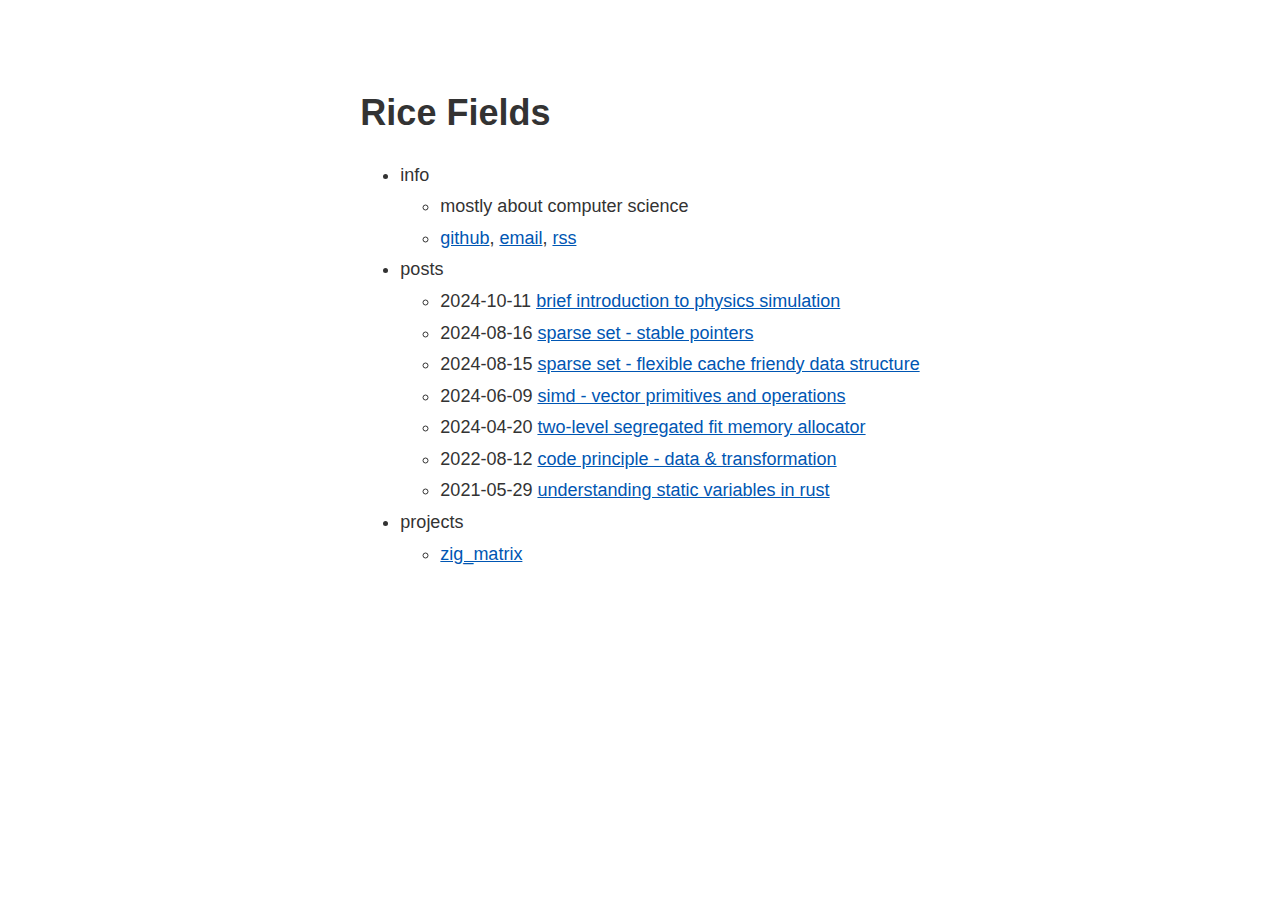
<file: index.html>
<!DOCTYPE html>
<html lang="en"><head>
  <meta charset="utf-8" />
  <meta http-equiv="X-UA-Compatible" content="IE=edge" />
  <meta name="viewport" content="width=device-width, initial-scale=1" />

  <title>Rice Fields</title><!-- Begin Jekyll SEO tag v2.8.0 -->
<meta name="generator" content="Jekyll v4.3.3" />
<meta property="og:title" content="Rice Fields" />
<meta name="author" content="RiceFields" />
<meta property="og:locale" content="en_US" />
<meta name="description" content="A blog mostly dedicated to computer science" />
<meta property="og:description" content="A blog mostly dedicated to computer science" />
<link rel="canonical" href="https://ricefields.me/" />
<meta property="og:url" content="https://ricefields.me/" />
<meta property="og:site_name" content="Rice Fields" />
<meta property="og:type" content="website" />
<meta name="twitter:card" content="summary" />
<meta property="twitter:title" content="Rice Fields" />
<script type="application/ld+json">
{"@context":"https://schema.org","@type":"WebSite","author":{"@type":"Person","name":"RiceFields","url":"https://twitter.com/RiceDotMe"},"description":"A blog mostly dedicated to computer science","headline":"Rice Fields","name":"Rice Fields","publisher":{"@type":"Organization","logo":{"@type":"ImageObject","url":"https://ricefields.me/logo.png"},"name":"RiceFields"},"url":"https://ricefields.me/"}</script>
<!-- End Jekyll SEO tag -->
<link type="application/atom+xml" rel="alternate" href="https://ricefields.me/feed.xml" title="Rice Fields" /><link rel="shortcut icon" type="image/x-icon" href="" />
  <link rel="stylesheet" href="/assets/css/main.css" />
</head><body a="light">
    <main class="page-content" aria-label="Content">
      <div class="w">
        <div class="home-page">
  <div>
  <header>
    <h1>Rice Fields</h1></header><ul><li>info</li><ul><li>mostly about computer science</li><li><a href="https://github.com/AshishBhattarai">github</a>, <a href="mailto:ashishbhattarai@proton.me">email</a>, <a href="feed.xml">rss</a></li></ul><li>posts</li><ul><li>
          <span>2024-10-11</span>
          <a href="/2024/10/11/intro-to-physics-simulation.html">brief introduction to physics simulation</a>
        </li><li>
          <span>2024-08-16</span>
          <a href="/2024/08/16/sparse-set-stable-pointer.html">sparse set - stable pointers</a>
        </li><li>
          <span>2024-08-15</span>
          <a href="/2024/08/15/sparse-set.html">sparse set - flexible cache friendy data structure</a>
        </li><li>
          <span>2024-06-09</span>
          <a href="/2024/06/09/vector-primitives.html">simd - vector primitives and operations</a>
        </li><li>
          <span>2024-04-20</span>
          <a href="/2024/04/20/tlsf-allocator.html">two-level segregated fit memory allocator</a>
        </li><li>
          <span>2022-08-12</span>
          <a href="/2022/08/12/code-principles-data-and-transformation.html">code principle - data & transformation</a>
        </li><li>
          <span>2021-05-29</span>
          <a href="/2021/05/29/static-variables-in-rust.html">understanding static variables in rust</a>
        </li></ul><li>projects</li><ul><li><a href="https://github.com/AshishBhattarai/zig_matrix">zig_matrix</a></li></ul></ul></div>
  
</div>

      </div>
    </main>

    
  </body>
</html>
</file>
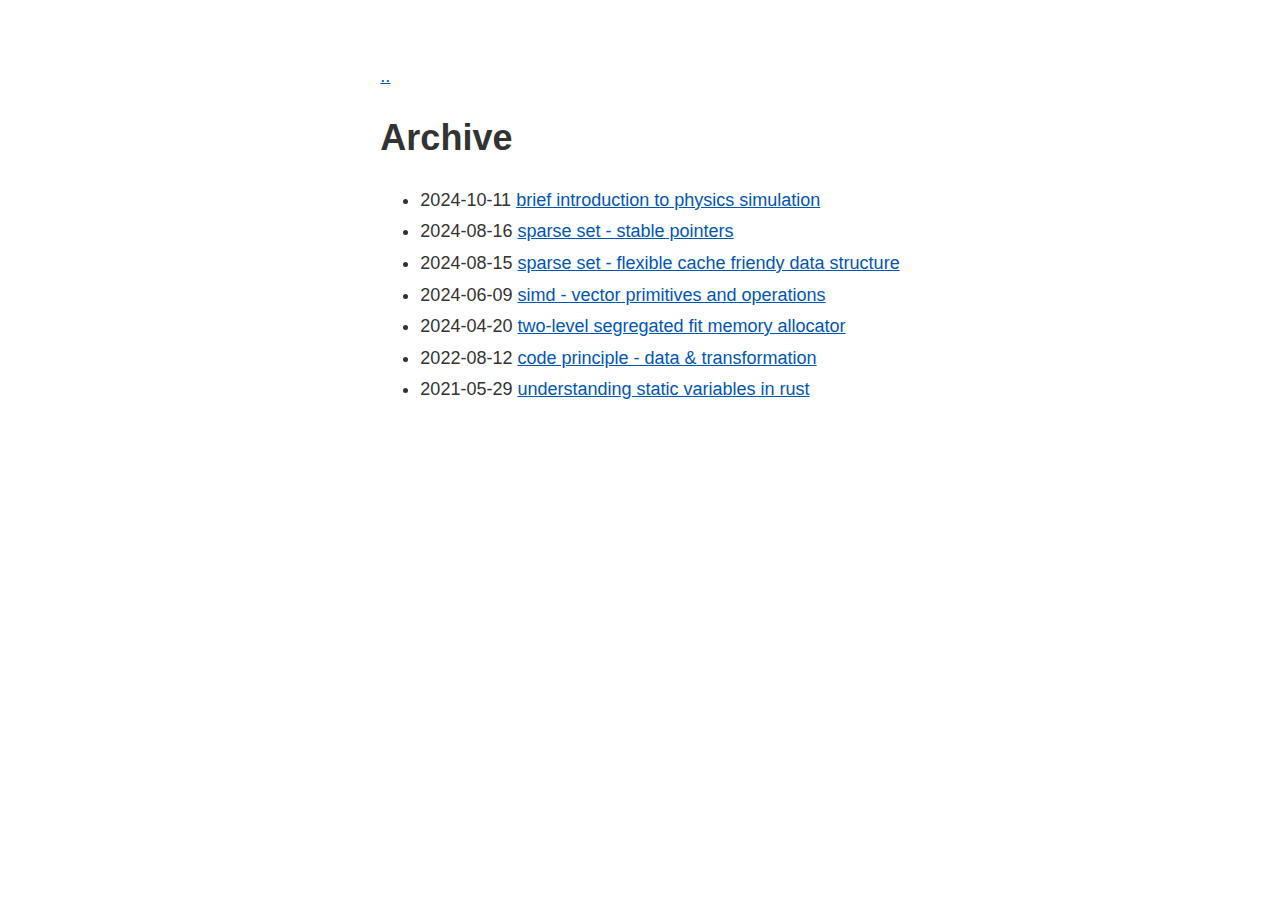
<file: archive.html>
<!DOCTYPE html>
<html lang="en"><head>
  <meta charset="utf-8" />
  <meta http-equiv="X-UA-Compatible" content="IE=edge" />
  <meta name="viewport" content="width=device-width, initial-scale=1" />

  <title>Archive</title><!-- Begin Jekyll SEO tag v2.8.0 -->
<meta name="generator" content="Jekyll v4.3.3" />
<meta property="og:title" content="Archive" />
<meta name="author" content="RiceFields" />
<meta property="og:locale" content="en_US" />
<meta name="description" content="A blog mostly dedicated to computer science" />
<meta property="og:description" content="A blog mostly dedicated to computer science" />
<link rel="canonical" href="https://ricefields.me/archive" />
<meta property="og:url" content="https://ricefields.me/archive" />
<meta property="og:site_name" content="Rice Fields" />
<meta property="og:type" content="website" />
<meta name="twitter:card" content="summary" />
<meta property="twitter:title" content="Archive" />
<script type="application/ld+json">
{"@context":"https://schema.org","@type":"WebPage","author":{"@type":"Person","name":"RiceFields","url":"https://twitter.com/RiceDotMe"},"description":"A blog mostly dedicated to computer science","headline":"Archive","publisher":{"@type":"Organization","logo":{"@type":"ImageObject","url":"https://ricefields.me/logo.png"},"name":"RiceFields"},"url":"https://ricefields.me/archive"}</script>
<!-- End Jekyll SEO tag -->
<link type="application/atom+xml" rel="alternate" href="https://ricefields.me/feed.xml" title="Rice Fields" /><link rel="shortcut icon" type="image/x-icon" href="" />
  <link rel="stylesheet" href="/assets/css/main.css" />
</head><body a="light">
    <main class="page-content" aria-label="Content">
      <div class="w">
        <div class="home-page">
  <div><a href="/">..</a><h1>Archive</h1><ul><li>
          <span>2024-10-11</span>
          <a href="/2024/10/11/intro-to-physics-simulation.html">brief introduction to physics simulation</a>
        </li><li>
          <span>2024-08-16</span>
          <a href="/2024/08/16/sparse-set-stable-pointer.html">sparse set - stable pointers</a>
        </li><li>
          <span>2024-08-15</span>
          <a href="/2024/08/15/sparse-set.html">sparse set - flexible cache friendy data structure</a>
        </li><li>
          <span>2024-06-09</span>
          <a href="/2024/06/09/vector-primitives.html">simd - vector primitives and operations</a>
        </li><li>
          <span>2024-04-20</span>
          <a href="/2024/04/20/tlsf-allocator.html">two-level segregated fit memory allocator</a>
        </li><li>
          <span>2022-08-12</span>
          <a href="/2022/08/12/code-principles-data-and-transformation.html">code principle - data & transformation</a>
        </li><li>
          <span>2021-05-29</span>
          <a href="/2021/05/29/static-variables-in-rust.html">understanding static variables in rust</a>
        </li></ul></div>
</div>

      </div>
    </main>

    
  </body>
</html>
</file>
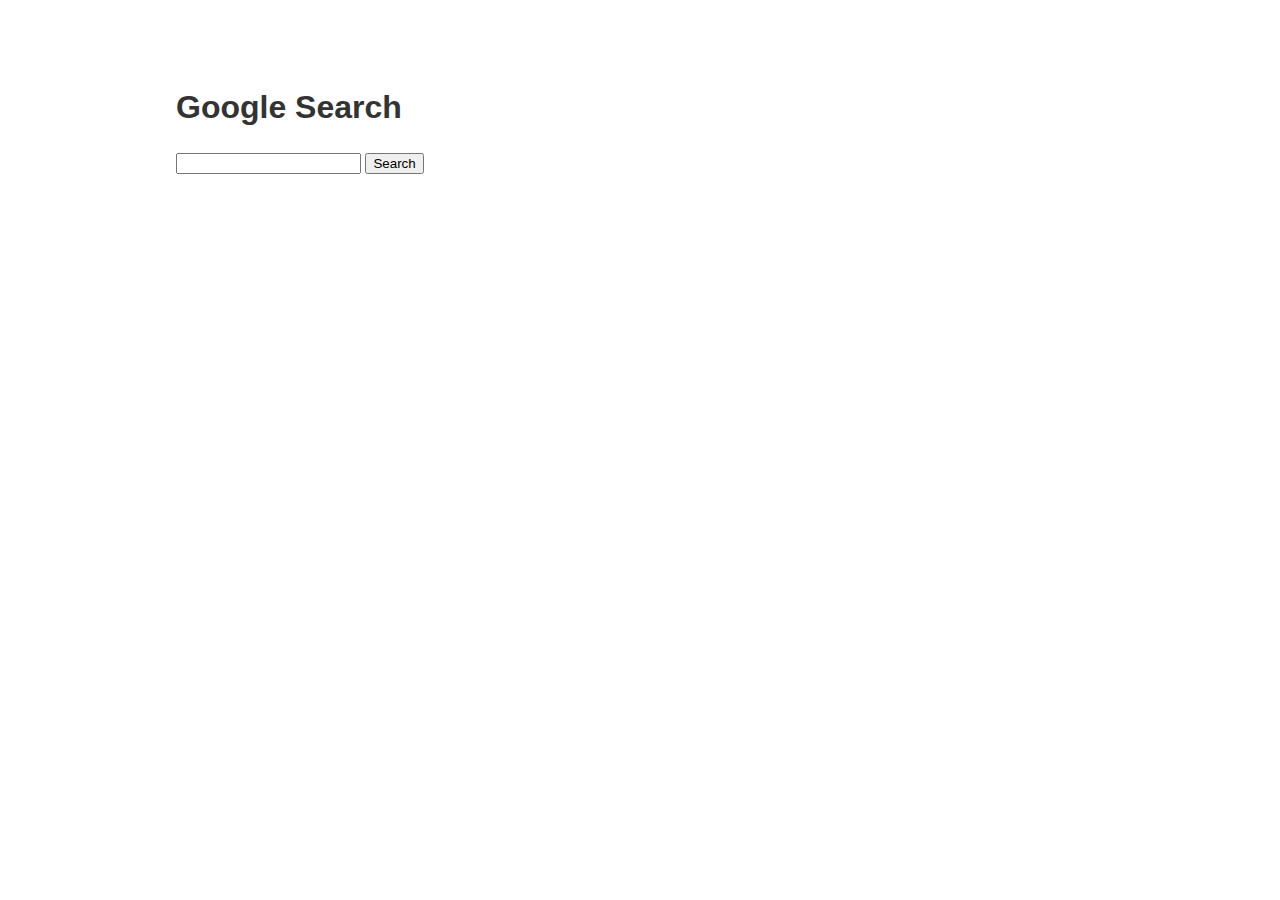
<file: search.html>
<!DOCTYPE html>
<html lang="en"><head>
  <meta charset="utf-8" />
  <meta http-equiv="X-UA-Compatible" content="IE=edge" />
  <meta name="viewport" content="width=device-width, initial-scale=1" />

  <title>Google Search</title><!-- Begin Jekyll SEO tag v2.8.0 -->
<meta name="generator" content="Jekyll v4.3.3" />
<meta property="og:title" content="Google Search" />
<meta name="author" content="RiceFields" />
<meta property="og:locale" content="en_US" />
<meta name="description" content="A blog mostly dedicated to computer science" />
<meta property="og:description" content="A blog mostly dedicated to computer science" />
<link rel="canonical" href="https://ricefields.me/search" />
<meta property="og:url" content="https://ricefields.me/search" />
<meta property="og:site_name" content="Rice Fields" />
<meta property="og:type" content="website" />
<meta name="twitter:card" content="summary" />
<meta property="twitter:title" content="Google Search" />
<script type="application/ld+json">
{"@context":"https://schema.org","@type":"WebPage","author":{"@type":"Person","name":"RiceFields","url":"https://twitter.com/RiceDotMe"},"description":"A blog mostly dedicated to computer science","headline":"Google Search","publisher":{"@type":"Organization","logo":{"@type":"ImageObject","url":"https://ricefields.me/logo.png"},"name":"RiceFields"},"url":"https://ricefields.me/search"}</script>
<!-- End Jekyll SEO tag -->
<link type="application/atom+xml" rel="alternate" href="https://ricefields.me/feed.xml" title="Rice Fields" /><link rel="shortcut icon" type="image/x-icon" href="" />
  <link rel="stylesheet" href="/assets/css/main.css" />
</head><body a="light">
    <main class="page-content" aria-label="Content">
      <div class="w">
        <header>
  <h1 class="page-title"><label for="search-bar">Google Search</label></h1>
</header>
<div class="content">
  <form action="https://google.com/search" class="search-form">
  <div class="search-row">
    <input id="search-bar" type="search" name="q" />

    
    
    
    
    
    <input name="sitesearch" type="hidden"
           value="ricefields.me/" />

    <input type="submit" value="Search" />
  </div>
</form>
</div>
      </div>
    </main>

    
  </body>
</html>
</file>
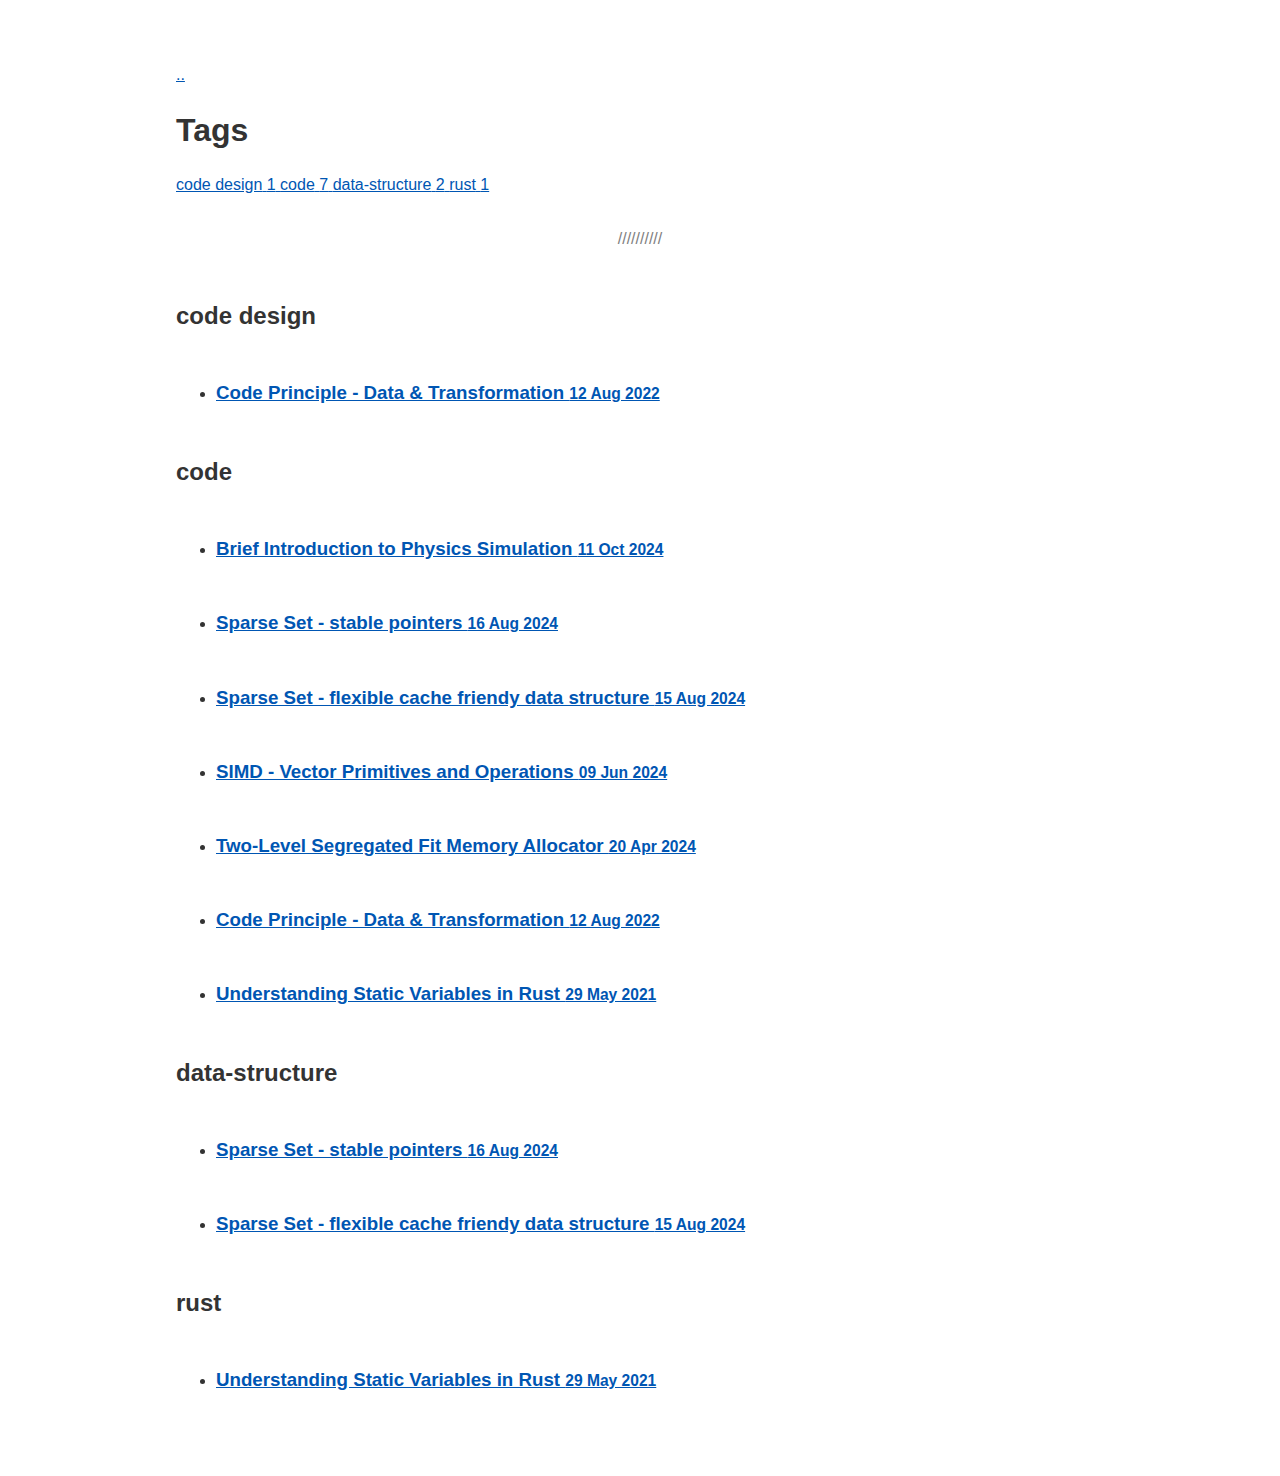
<file: tags.html>
<!DOCTYPE html>
<html lang="en"><head>
  <meta charset="utf-8" />
  <meta http-equiv="X-UA-Compatible" content="IE=edge" />
  <meta name="viewport" content="width=device-width, initial-scale=1" />

  <title>Tags</title><!-- Begin Jekyll SEO tag v2.8.0 -->
<meta name="generator" content="Jekyll v4.3.3" />
<meta property="og:title" content="Tags" />
<meta name="author" content="RiceFields" />
<meta property="og:locale" content="en_US" />
<meta name="description" content="A blog mostly dedicated to computer science" />
<meta property="og:description" content="A blog mostly dedicated to computer science" />
<link rel="canonical" href="https://ricefields.me/tags" />
<meta property="og:url" content="https://ricefields.me/tags" />
<meta property="og:site_name" content="Rice Fields" />
<meta property="og:type" content="website" />
<meta name="twitter:card" content="summary" />
<meta property="twitter:title" content="Tags" />
<script type="application/ld+json">
{"@context":"https://schema.org","@type":"WebPage","author":{"@type":"Person","name":"RiceFields","url":"https://twitter.com/RiceDotMe"},"description":"A blog mostly dedicated to computer science","headline":"Tags","publisher":{"@type":"Organization","logo":{"@type":"ImageObject","url":"https://ricefields.me/logo.png"},"name":"RiceFields"},"url":"https://ricefields.me/tags"}</script>
<!-- End Jekyll SEO tag -->
<link type="application/atom+xml" rel="alternate" href="https://ricefields.me/feed.xml" title="Rice Fields" /><link rel="shortcut icon" type="image/x-icon" href="" />
  <link rel="stylesheet" href="/assets/css/main.css" />
</head><body a="light">
    <main class="page-content" aria-label="Content">
      <div class="w">
        <a href="/">..</a><h1>Tags</h1>

<!-- See https://blog.lanyonm.org/articles/2013/11/21/alphabetize-jekyll-page-tags-pure-liquid.html -->
<!-- With added pipe to handle lack of sort_natural -->

<!-- site_tags: code|code,rust|rust,code design|code design,data-structure|data-structure -->

<!-- tag_words: code design|code designcode|codedata-structure|data-structurerust|rust -->

<div id="tags-page">
  <div class="tags-list">
    
    
    <a href="#code-design" class="tag-link">
      <span class="tag-name">code design</span>
      <span class="tag-count">1</span>
    </a>
    
    
    <a href="#code" class="tag-link">
      <span class="tag-name">code</span>
      <span class="tag-count">7</span>
    </a>
    
    
    <a href="#data-structure" class="tag-link">
      <span class="tag-name">data-structure</span>
      <span class="tag-count">2</span>
    </a>
    
    
    <a href="#rust" class="tag-link">
      <span class="tag-name">rust</span>
      <span class="tag-count">1</span>
    </a>
    
  </div>

  <hr/>

  <div class="posts-by-tag">
    
    
    <div id="code-design" class="posts-for-tag">
      <h2>code design</h2>
      <ul class="posts-list">
        
          <li>
            <h3>
              <a href="/2022/08/12/code-principles-data-and-transformation.html">
                Code Principle - Data & Transformation
                <small>12 Aug 2022</small>
              </a>
            </h3>
          </li>
        
      </ul>
    </div>
    
    
    <div id="code" class="posts-for-tag">
      <h2>code</h2>
      <ul class="posts-list">
        
          <li>
            <h3>
              <a href="/2024/10/11/intro-to-physics-simulation.html">
                Brief Introduction to Physics Simulation
                <small>11 Oct 2024</small>
              </a>
            </h3>
          </li>
        
          <li>
            <h3>
              <a href="/2024/08/16/sparse-set-stable-pointer.html">
                Sparse Set - stable pointers
                <small>16 Aug 2024</small>
              </a>
            </h3>
          </li>
        
          <li>
            <h3>
              <a href="/2024/08/15/sparse-set.html">
                Sparse Set - flexible cache friendy data structure
                <small>15 Aug 2024</small>
              </a>
            </h3>
          </li>
        
          <li>
            <h3>
              <a href="/2024/06/09/vector-primitives.html">
                SIMD - Vector Primitives and Operations
                <small>09 Jun 2024</small>
              </a>
            </h3>
          </li>
        
          <li>
            <h3>
              <a href="/2024/04/20/tlsf-allocator.html">
                Two-Level Segregated Fit Memory Allocator
                <small>20 Apr 2024</small>
              </a>
            </h3>
          </li>
        
          <li>
            <h3>
              <a href="/2022/08/12/code-principles-data-and-transformation.html">
                Code Principle - Data & Transformation
                <small>12 Aug 2022</small>
              </a>
            </h3>
          </li>
        
          <li>
            <h3>
              <a href="/2021/05/29/static-variables-in-rust.html">
                Understanding Static Variables in Rust
                <small>29 May 2021</small>
              </a>
            </h3>
          </li>
        
      </ul>
    </div>
    
    
    <div id="data-structure" class="posts-for-tag">
      <h2>data-structure</h2>
      <ul class="posts-list">
        
          <li>
            <h3>
              <a href="/2024/08/16/sparse-set-stable-pointer.html">
                Sparse Set - stable pointers
                <small>16 Aug 2024</small>
              </a>
            </h3>
          </li>
        
          <li>
            <h3>
              <a href="/2024/08/15/sparse-set.html">
                Sparse Set - flexible cache friendy data structure
                <small>15 Aug 2024</small>
              </a>
            </h3>
          </li>
        
      </ul>
    </div>
    
    
    <div id="rust" class="posts-for-tag">
      <h2>rust</h2>
      <ul class="posts-list">
        
          <li>
            <h3>
              <a href="/2021/05/29/static-variables-in-rust.html">
                Understanding Static Variables in Rust
                <small>29 May 2021</small>
              </a>
            </h3>
          </li>
        
      </ul>
    </div>
    
  </div>
</div>

      </div>
    </main>

    
  </body>
</html>
</file>
<file: assets/css/main.css>
body[a=dark]{background-color:#121212;color:#e0e0e0}body[a=dark] img{filter:invert(1)}body[a=dark] img.ioda{filter:invert(0)}body[a=dark] code{background:#2e2e2e;color:#d4d4d4}body[a=dark] a{color:#1e90ff;text-decoration:underline;transition:color .3s ease}body[a=dark] a:hover,body[a=dark] a:focus{color:#63a4ff;text-decoration:underline}body[a=dark] a:visited{color:#4a7ebb}body[a=dark] a:visited:hover,body[a=dark] a:visited:focus{color:#63a4ff;text-decoration:underline}body[a=dark] .highlight .hll{background-color:#444}body[a=dark] .highlight .c{color:#888}body[a=dark] .highlight .err{background-color:#b94;color:#d00}body[a=dark] .highlight .k{color:#5c8fd8}body[a=dark] .highlight .o{color:#aaa}body[a=dark] .highlight .cm{color:#4a8dff;font-style:italic}body[a=dark] .highlight .cp{color:#4a8dff}body[a=dark] .highlight .c1{color:#888}body[a=dark] .highlight .cs{color:#888}body[a=dark] .highlight .gd{background-color:#b94;border:1px solid #d00}body[a=dark] .highlight .ge{font-style:italic}body[a=dark] .highlight .gr{color:#ff6c6b}body[a=dark] .highlight .gh{color:#aaa}body[a=dark] .highlight .gi{background-color:#2d6a4f;border:1px solid #00c}body[a=dark] .highlight .go{color:#aaa}body[a=dark] .highlight .gp{color:#8ab4f8}body[a=dark] .highlight .gu{color:#aaa}body[a=dark] .highlight .gt{color:#6e8c4a}body[a=dark] .highlight .kc{color:#5c8fd8}body[a=dark] .highlight .kd{color:#5c8fd8}body[a=dark] .highlight .kn{color:#5c8fd8}body[a=dark] .highlight .kp{color:#5c8fd8}body[a=dark] .highlight .kr{color:#5c8fd8}body[a=dark] .highlight .kt{color:#4a9fd1}body[a=dark] .highlight .m{color:#e57b00}body[a=dark] .highlight .s{color:#f48fb1}body[a=dark] .highlight .na{color:#7fc0f5}body[a=dark] .highlight .nb{color:#7f9fbf}body[a=dark] .highlight .nc{color:#4a9fd1}body[a=dark] .highlight .no{color:#8a9b6c}body[a=dark] .highlight .nd{color:#8a9bfc}body[a=dark] .highlight .ni{color:#888}body[a=dark] .highlight .ne{color:#ff6c6b}body[a=dark] .highlight .nf{color:#b38dff}body[a=dark] .highlight .nl{color:#8a9bfc}body[a=dark] .highlight .nn{color:#66b0b4}body[a=dark] .highlight .nt{color:#5c8fd8}body[a=dark] .highlight .nv{color:#002d2d}body[a=dark] .highlight .ow{color:#ddd}body[a=dark] .highlight .w{color:#444}body[a=dark] .highlight .mf{color:#e57b00}body[a=dark] .highlight .mh{color:#e57b00}body[a=dark] .highlight .mi{color:#e57b00}body[a=dark] .highlight .mo{color:#e57b00}body[a=dark] .highlight .sb{color:#ff6c6b}body[a=dark] .highlight .sc{color:#ff6c6b}body[a=dark] .highlight .sd{color:#ff6c6b;font-style:italic}body[a=dark] .highlight .s2{color:#ff6c6b}body[a=dark] .highlight .se{color:#ff6c6b}body[a=dark] .highlight .sh{color:#ff6c6b}body[a=dark] .highlight .si{color:#d00}body[a=dark] .highlight .sx{color:#ff6c6b}body[a=dark] .highlight .sr{color:#8ab4f8}body[a=dark] .highlight .s1{color:#ff6c6b}body[a=dark] .highlight .ss{color:#f0e030}body[a=dark] .highlight .bp{color:#7f9fbf}body[a=dark] .highlight .vc{color:#002d2d}body[a=dark] .highlight .vg{color:#002d2d}body[a=dark] .highlight .vi{color:#002d2d}body[a=dark] .highlight .il{color:#e57b00}body[a=dark] .css .o,body[a=dark] .css .o+.nt,body[a=dark] .css .nt+.nt{color:#888}body[a=light] .highlight .hll{background-color:#f5f5f5}body[a=light] .highlight .c{color:#666}body[a=light] .highlight .err{background-color:#fdd;color:#a00}body[a=light] .highlight .k{color:#005cc5}body[a=light] .highlight .o{color:#555}body[a=light] .highlight .cm{color:#06c;font-style:italic}body[a=light] .highlight .cp{color:#0084ff}body[a=light] .highlight .c1{color:#666}body[a=light] .highlight .cs{color:#666}body[a=light] .highlight .gd{background-color:#fdd;border:1px solid #a00}body[a=light] .highlight .ge{font-style:italic}body[a=light] .highlight .gr{color:#d73a49}body[a=light] .highlight .gh{color:#444}body[a=light] .highlight .gi{background-color:#dfd;border:1px solid #00c}body[a=light] .highlight .go{color:#888}body[a=light] .highlight .gp{color:#007acc}body[a=light] .highlight .gu{color:#444}body[a=light] .highlight .gt{color:#8e8}body[a=light] .highlight .kc{color:#005cc5}body[a=light] .highlight .kd{color:#005cc5}body[a=light] .highlight .kn{color:#005cc5}body[a=light] .highlight .kp{color:#005cc5}body[a=light] .highlight .kr{color:#005cc5}body[a=light] .highlight .kt{color:#0086d1}body[a=light] .highlight .m{color:#e17b25}body[a=light] .highlight .s{color:#e94f77}body[a=light] .highlight .na{color:#4e9fd2}body[a=light] .highlight .nb{color:#2a5b7f}body[a=light] .highlight .nc{color:#0086d1}body[a=light] .highlight .no{color:#4a7a4a}body[a=light] .highlight .nd{color:#6a7cfc}body[a=light] .highlight .ni{color:#666}body[a=light] .highlight .ne{color:#d73a49}body[a=light] .highlight .nf{color:#c678dd}body[a=light] .highlight .nl{color:#6a7cfc}body[a=light] .highlight .nn{color:#5bb5c4}body[a=light] .highlight .nt{color:#005cc5}body[a=light] .highlight .nv{color:#003a3a}body[a=light] .highlight .ow{color:#000}body[a=light] .highlight .w{color:#bbb}body[a=light] .highlight .mf{color:#e17b25}body[a=light] .highlight .mh{color:#e17b25}body[a=light] .highlight .mi{color:#e17b25}body[a=light] .highlight .mo{color:#e17b25}body[a=light] .highlight .sb{color:#d73a49}body[a=light] .highlight .sc{color:#d73a49}body[a=light] .highlight .sd{color:#d73a49;font-style:italic}body[a=light] .highlight .s2{color:#d73a49}body[a=light] .highlight .se{color:#d73a49}body[a=light] .highlight .sh{color:#d73a49}body[a=light] .highlight .si{color:#a00}body[a=light] .highlight .sx{color:#d73a49}body[a=light] .highlight .sr{color:#007acc}body[a=light] .highlight .s1{color:#d73a49}body[a=light] .highlight .ss{color:#f9a825}body[a=light] .highlight .bp{color:#2a5b7f}body[a=light] .highlight .vc{color:#003a3a}body[a=light] .highlight .vg{color:#003a3a}body[a=light] .highlight .vi{color:#003a3a}body[a=light] .highlight .il{color:#e17b25}body[a=light] .css .o,body[a=light] .css .o+.nt,body[a=light] .css .nt+.nt{color:#666}@media(prefers-color-scheme: dark){body[a=auto]{background-color:#121212;color:#e0e0e0}body[a=auto] img{filter:invert(1)}body[a=auto] img.ioda{filter:invert(0)}body[a=auto] code{background:#2e2e2e;color:#d4d4d4}body[a=auto] a{color:#1e90ff;text-decoration:underline;transition:color .3s ease}body[a=auto] a:hover,body[a=auto] a:focus{color:#63a4ff;text-decoration:underline}body[a=auto] a:visited{color:#4a7ebb}body[a=auto] a:visited:hover,body[a=auto] a:visited:focus{color:#63a4ff;text-decoration:underline}}html,body{background:#fff}html{height:100%}body{color:#333;font-family:"Atkinson Hyperlegible",sans-serif;font-size:16px;line-height:1.4;margin:0;min-height:100%;overflow-wrap:break-word}.home-page{display:flex;flex-direction:column;align-items:center;justify-content:center;font-size:18px}.post-meta{text-align:right}h1{text-align:left}h2,h3,h4,h5,h6{margin-top:3rem;text-align:left}hr{margin:2rem 0}p{margin:1rem 0}li{margin:.4rem 0}*:target{background:#ff0}.w{max-width:58rem;margin:0 auto;padding:4rem 2rem}article{text-align:justify}hr{text-align:center;border:0}hr:before{content:"/////"}hr:after{content:attr(data-content) "/////"}table{width:100%}table,th,td{border:thin solid #333;border-collapse:collapse;padding:.4rem}code{color:#333;background:#f5f5f5;font-family:"Source Code Pro","JetBrains Mono",monospace}div.highlighter-rouge code{display:block;white-space:pre;overflow-x:auto;padding:1rem;border-radius:5px}blockquote{font-style:italic;border:thin solid #333;padding:1rem}blockquote p{margin:0}img{max-width:100%;display:block;margin:0 auto}a{color:#0056b3;text-decoration:underline;transition:color .3s ease}a:hover,a:focus{color:#007bff;text-decoration:underline}a:visited{color:#003d7a}a:visited:hover,a:visited:focus{color:#007bff;text-decoration:underline}.post-image{display:block;margin-left:auto;margin-right:auto;max-width:500px;max-height:300px;width:auto;height:auto}
</file>
